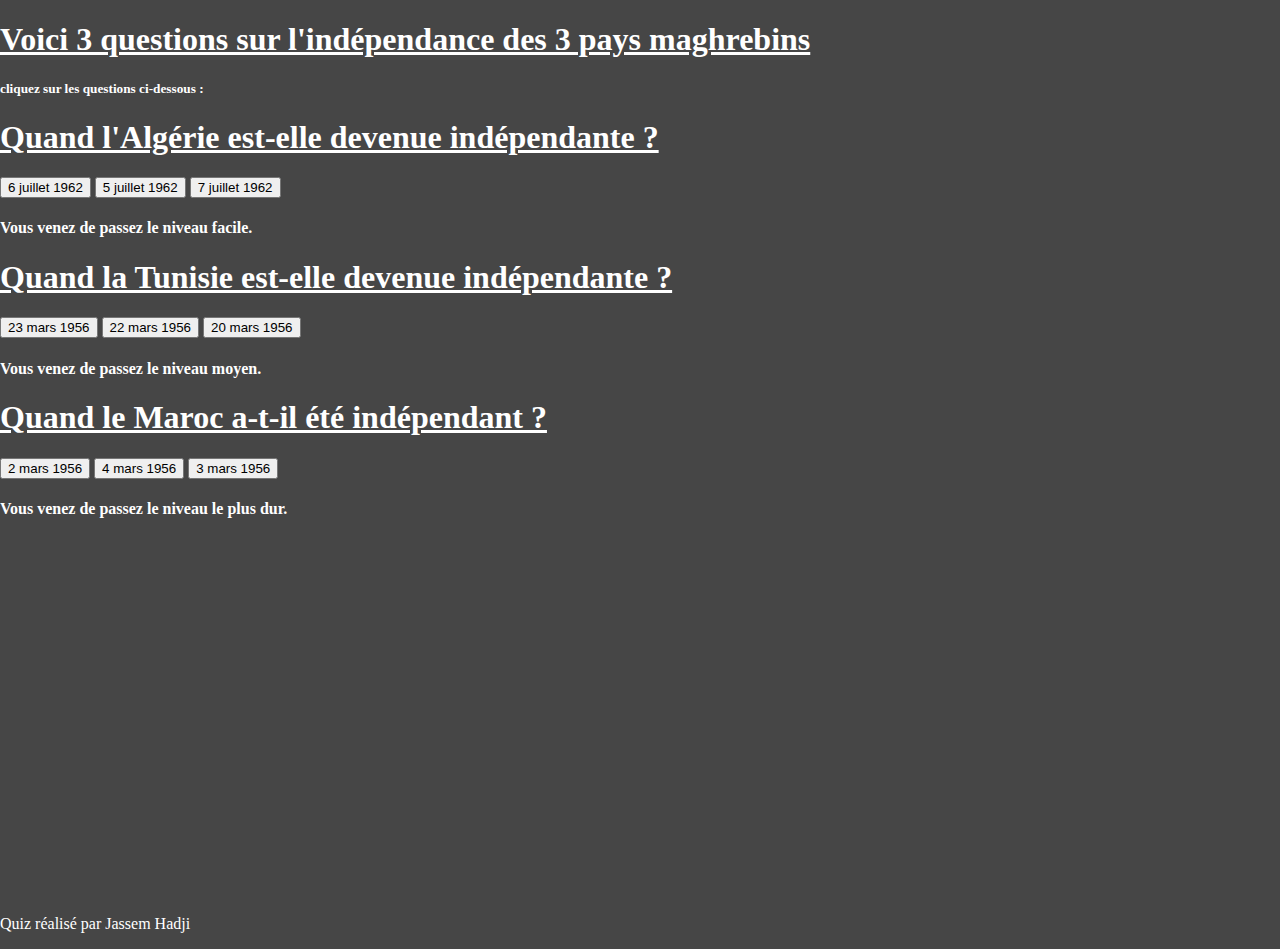
<file: index.html>
<!DOCTYPE html>
<html lang="en">
<head>
    <meta charset="UTF-8">
    <meta name="viewport" content="width=device-width, initial-scale=1.0">
    <title></title>
    <link rel="stylesheet" href="style.css">
</head>
<body>
    <u>
        <h1 id="titre-principal">Voici 3 questions sur l'indépendance des 3 pays maghrebins </h1>
    </u>
<header>
    <h5>
        cliquez sur les questions ci-dessous :
    </h5>
<u>
 <h1 id="titre-principal">Quand l'Algérie est-elle devenue indépendante ? </h1>
</u>


<button id="btn1" class="reponse" data-correct="false">6 juillet 1962</button>
<button id="btn2" class="reponse" data-correct="true">5 juillet 1962</button>
<button id="btn3" class="reponse" data-correct="false">7 juillet 1962</button>

<h4>Vous venez de passez le niveau facile.</h4>


<u>
    <h1 id="titre-principal">Quand la Tunisie est-elle devenue indépendante ? </h1>
</u>



<button id="btn1" class="reponse" data-correct="false">23 mars 1956</button>
<button id="btn3" class="reponse" data-correct="false">22 mars 1956</button>
<button id="btn2" class="reponse" data-correct="true">20 mars 1956</button>

<h4>Vous venez de passez le niveau moyen.</h4>

<u>
   <h1 id="titre-principal">Quand le Maroc a-t-il été indépendant ? </h1>
</u>


<button id="btn3" class="reponse" data-correct="true">2 mars 1956</button>
<button id="btn3" class="reponse" data-correct="false">4 mars 1956</button>
<button id="btn9" class="reponse" data-correct="false">3 mars 1956</button>

<h4>Vous venez de passez le niveau le plus dur.</h4>

</header>
<script src="script.js"></script>
<br>
<br>
<br>
<br>
<br>
<br>
<br>
<br>
<br>
<br>
<br>
<br>
<br>
<br>
<br>
<br>
<br>
<br>
<br>
<br>
<footer>
    <p>Quiz réalisé par Jassem Hadji</p>
</footer>

</body>
</html>
</file>
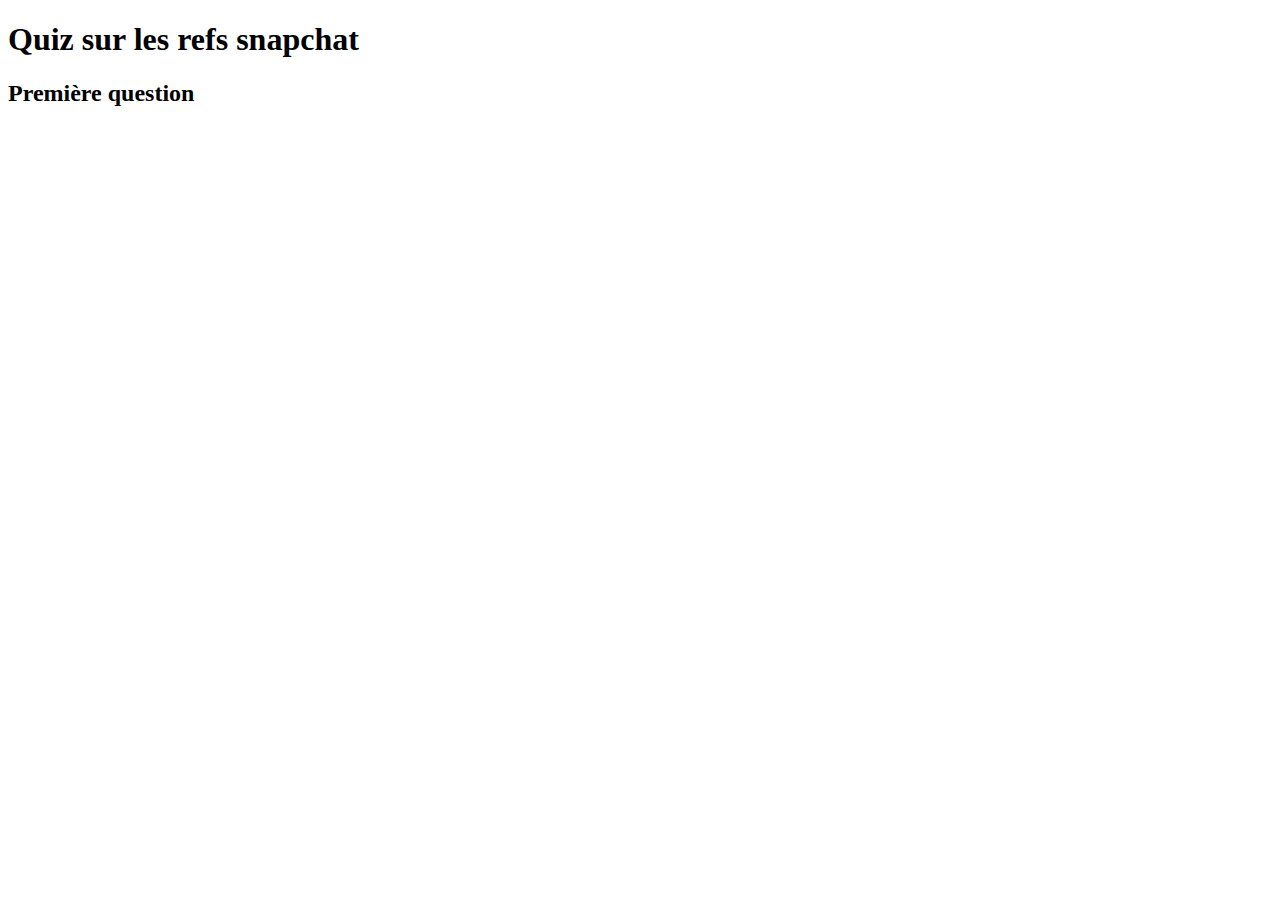
<file: details.html>
<!DOCTYPE html>
<html lang="en">
<head>
    <meta charset="UTF-8">
    <meta name="viewport" content="width=device-width, initial-scale=1.0">
    <title>Document</title>
</head>
<body>
    <header>
        <h1>Quiz sur les refs snapchat</h1>
    </header>
    <main>
        <section>
            <h2> Première question</h2>
        </section>
    </main>
</body>
</html>
</file>
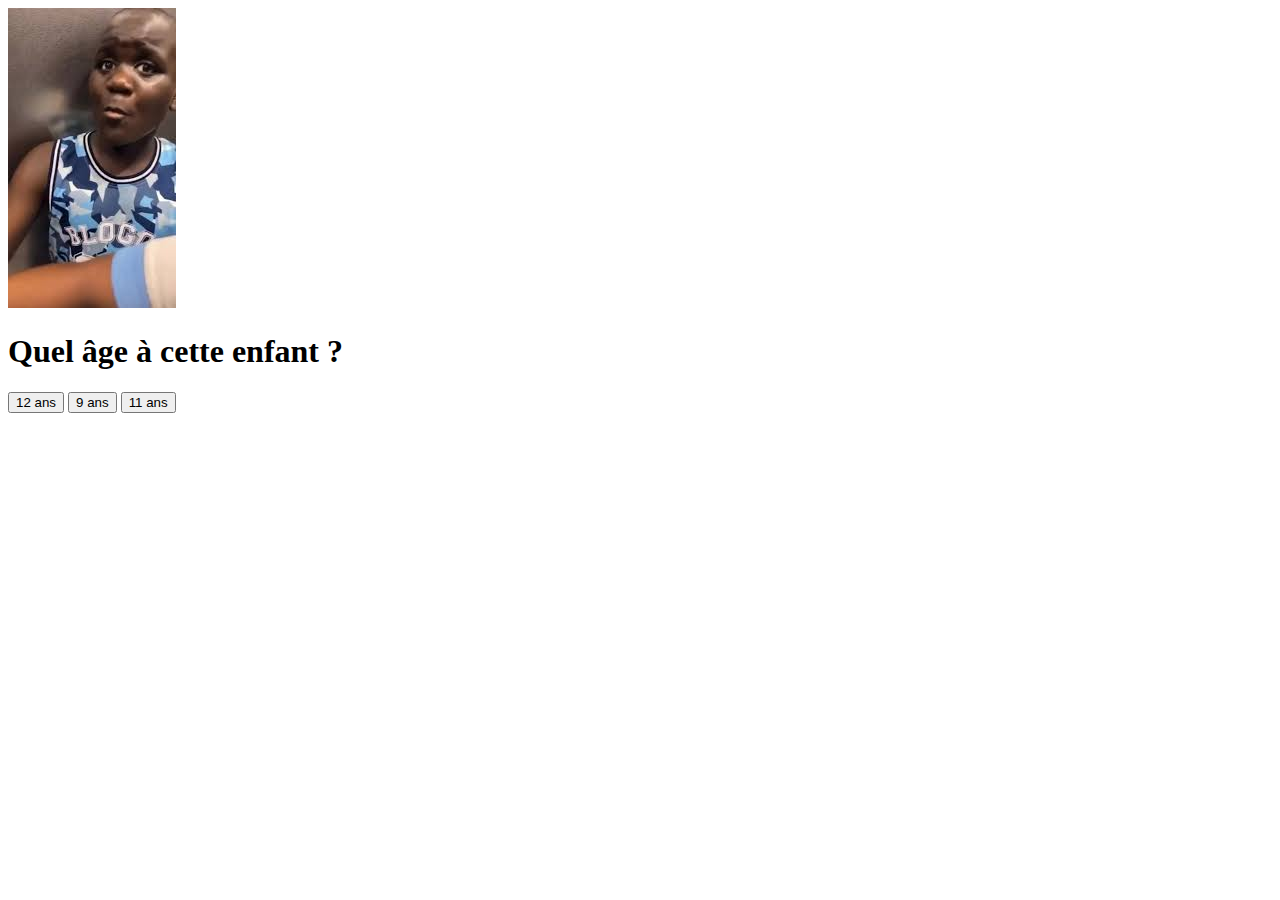
<file: premierequestion.html>
<!DOCTYPE html>
<html lang="en">
<head>
    <meta charset="UTF-8">
    <meta name="viewport" content="width=device-width, initial-scale=1.0">
    <title>Document</title>
</head>
<body>
    <img src="[data-uri]">
    <h1 id="titre-principal">Quel âge à cette enfant ? </h1>
</body>
<button id="bouton">12 ans</button>
<button id="bouton">9 ans </button>
<button id="bouton">11 ans</button>
</html>
</file>
<file: style.css>
body {
    font-family: , sans-serif;
    background-color: rgb(70, 70, 70);
    color: rgb(255, 255, 255);
    margin: 0;
}


.true {
    background-color: #00ff08 !important;
    color: rgb(0, 0, 0);
}

.false {
    background-color: #ff0000 !important; 
    color: rgb(0, 0, 0);
}
</file>
